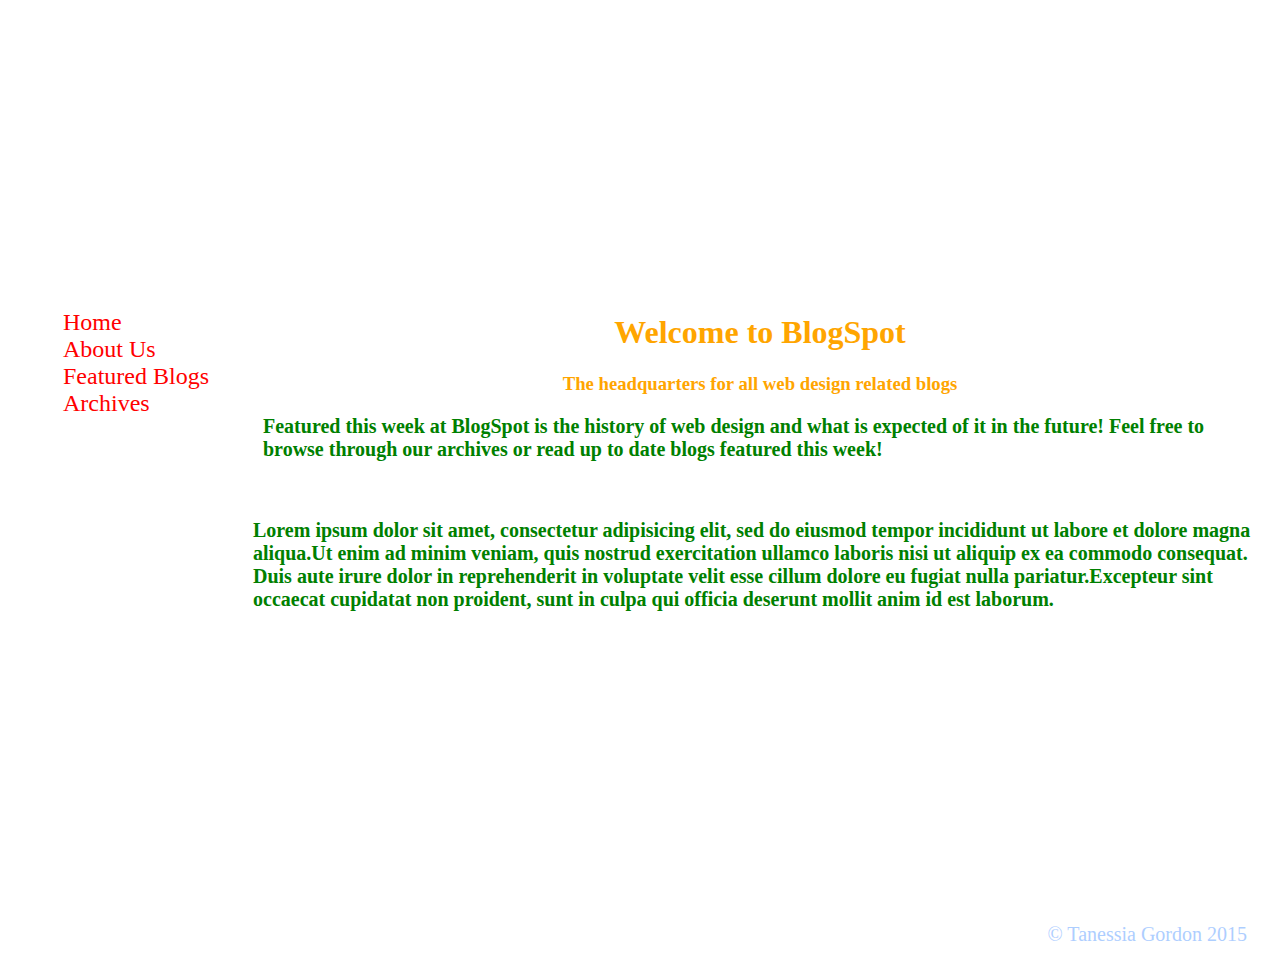
<file: index.html>
<!DOCTYPE html>
<html>
  <head>
    <meta charset="utf-8">
    <title></title>
  </head>
  <link rel="stylesheet" type="text/css" href="Styles/styles.css">
  <body>
    <header></header>
    <aside>
      <nav>
        <ul>
          <li><a href ="index.html">Home</a></li>
          <li><a href="#">About Us</a></li>
          <li><a href= "blog.html">Featured Blogs</a></li>
          <li><a href="#">Archives</a></li>
       </ul>
     </nav>
    </aside>
    <main>
      <h1>Welcome to BlogSpot</h1>
      <h3>The headquarters for all web design related blogs</h3>
      <p> Featured this week at BlogSpot is the history of web design and
        what is expected of it in the future! Feel free to browse through our archives
        or read up to date blogs featured this week!</p><br>
        <p>Lorem ipsum dolor sit amet, consectetur adipisicing elit, sed do eiusmod
          tempor incididunt ut labore et dolore magna aliqua.Ut enim ad minim veniam,
          quis nostrud exercitation ullamco laboris nisi ut aliquip ex ea commodo consequat.
          Duis aute irure dolor in reprehenderit in voluptate velit esse cillum dolore
          eu fugiat nulla pariatur.Excepteur sint occaecat cupidatat non proident,
          sunt in culpa qui officia deserunt mollit anim id est laborum.</p>
      </main>

      <footer>&copy; Tanessia Gordon 2015</footer>



  </body>
</html>
</file>
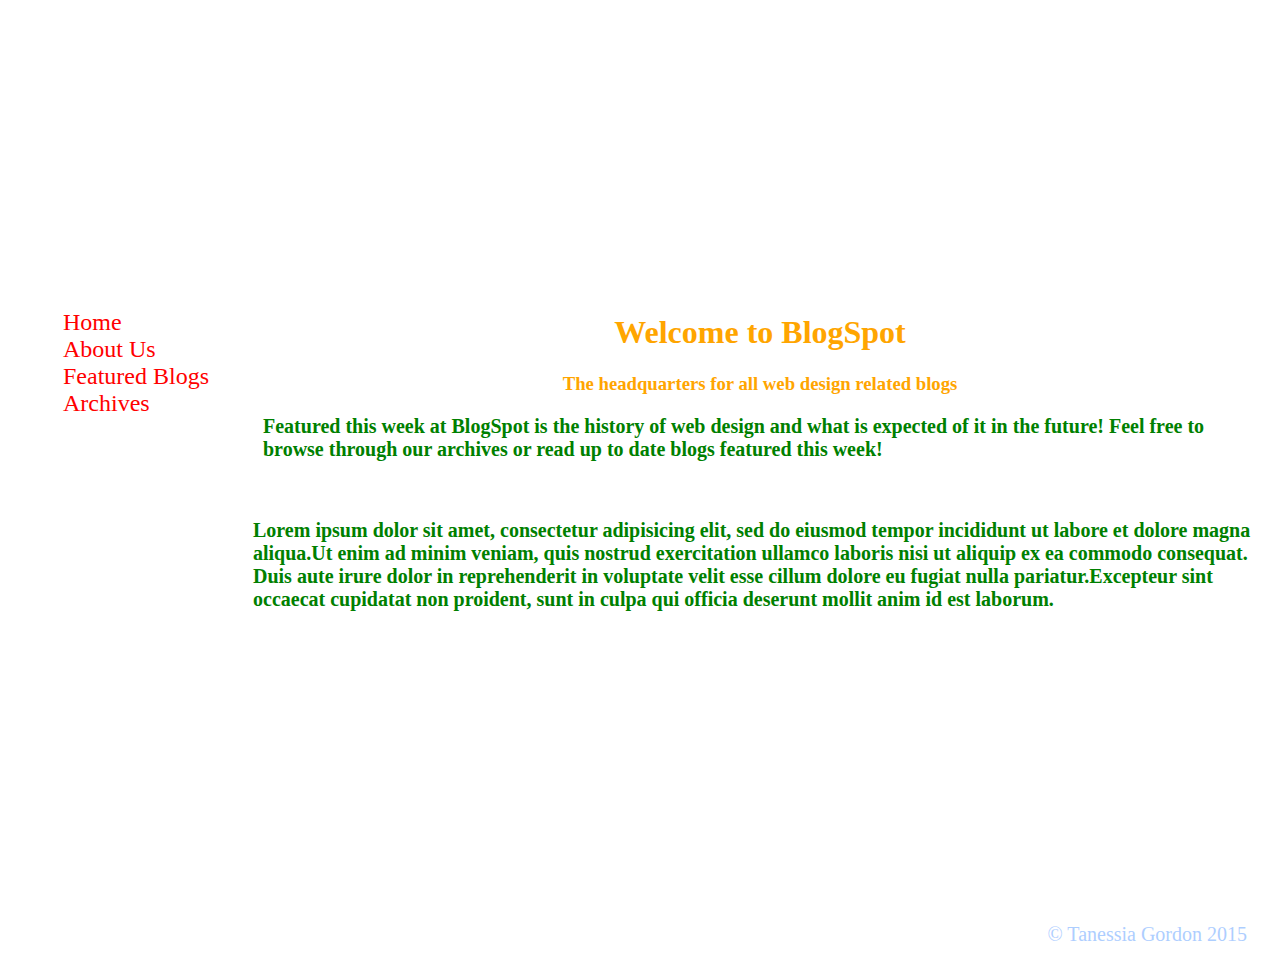
<file: Styles/index.html>
<!DOCTYPE html>
<html>
  <head>
    <meta charset="utf-8">
    <title></title>
  </head>
  <link rel="stylesheet" type="text/css" href="styles.css">
  <body>
    <header></header>
    <aside>
      <nav>
        <ul>
          <li><a href ="index.html">Home</a></li>
          <li><a href="#">About Us</a></li>
          <li><a href= "blog.html">Featured Blogs</a></li>
          <li><a href="#">Archives</a></li>
       </ul>
     </nav>
    </aside>
    <main>
      <h1>Welcome to BlogSpot</h1>
      <h3>The headquarters for all web design related blogs</h3>
      <p> Featured this week at BlogSpot is the history of web design and
        what is expected of it in the future! Feel free to browse through our archives
        or read up to date blogs featured this week!</p><br>
        <p>Lorem ipsum dolor sit amet, consectetur adipisicing elit, sed do eiusmod
          tempor incididunt ut labore et dolore magna aliqua.Ut enim ad minim veniam,
          quis nostrud exercitation ullamco laboris nisi ut aliquip ex ea commodo consequat.
          Duis aute irure dolor in reprehenderit in voluptate velit esse cillum dolore
          eu fugiat nulla pariatur.Excepteur sint occaecat cupidatat non proident,
          sunt in culpa qui officia deserunt mollit anim id est laborum.</p>
      </main>

      <footer>&copy; Tanessia Gordon 2015</footer>



  </body>
</html>
</file>
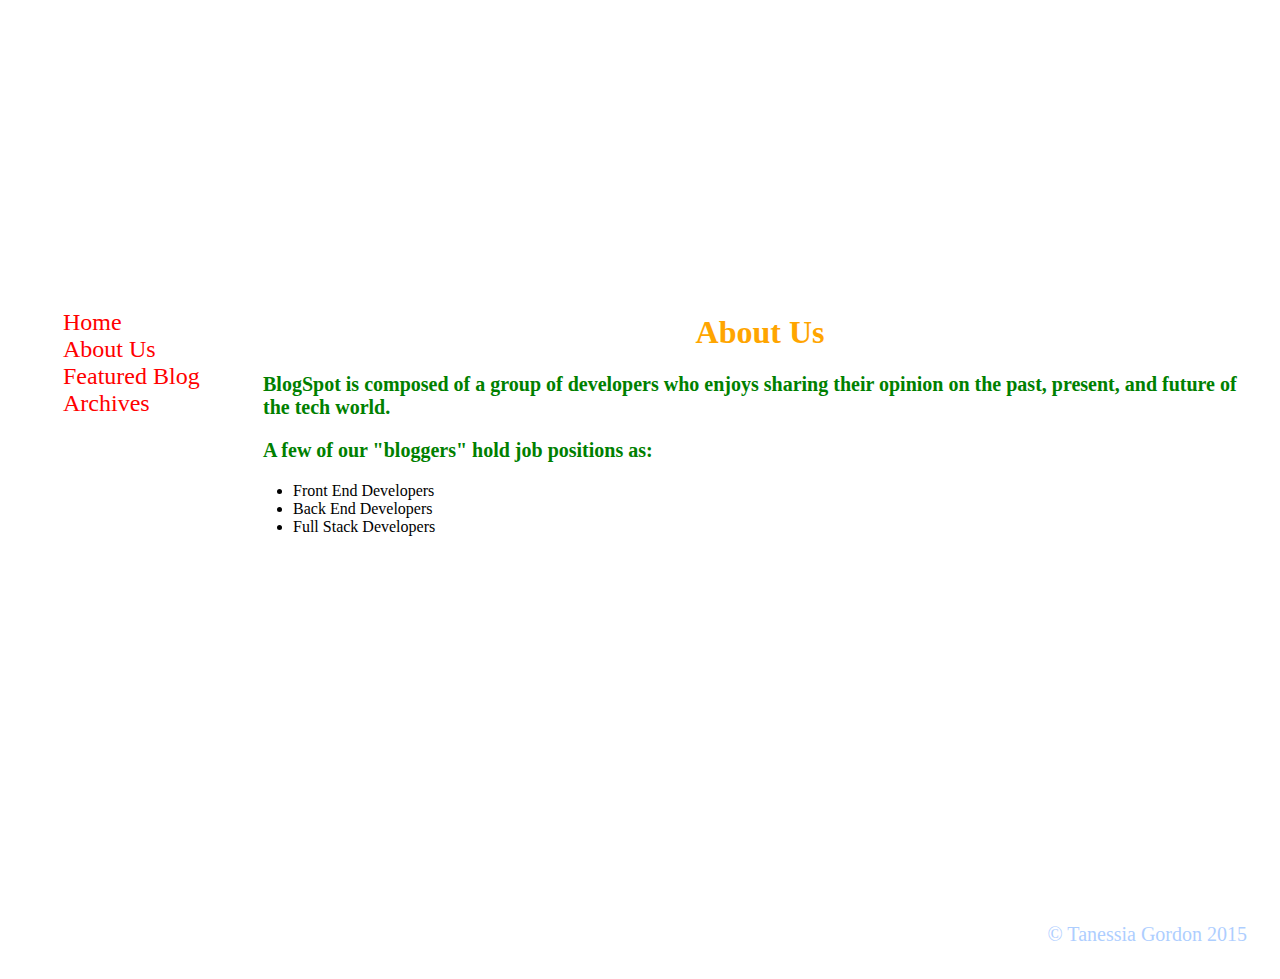
<file: aboutus.html>
<!DOCTYPE html>
<html>
  <head>
    <meta charset="utf-8">
    <title>About Us</title>
  </head>
  <link rel="stylesheet" type="text/css" href="Styles/styles.css">
  <body>
  <header></header>
  <aside>
    <nav>
      <ul>
        <li><a href ="index.html">Home</a></li>
        <li><a href="aboutus.html">About Us</a></li>
        <li><a href= "blog.html">Featured Blog</a></li>
        <li><a href="archives.html">Archives</a></li>
     </ul>
   </nav>
  </aside>
  <main>
  <h1>About Us</h1>
  <p> BlogSpot is composed of a group of developers who enjoys sharing their opinion
    on the past, present, and future of the tech world.</p>
    <p> A few of our "bloggers" hold job positions as:
      <ul class id="list">
        <li>Front End Developers</li>
        <li>Back End Developers</li>
        <li>Full Stack Developers</li>
      </ul>
    </p>
  </main>
  <footer>&copy; Tanessia Gordon 2015</footer>
  </body>
</html>
</file>
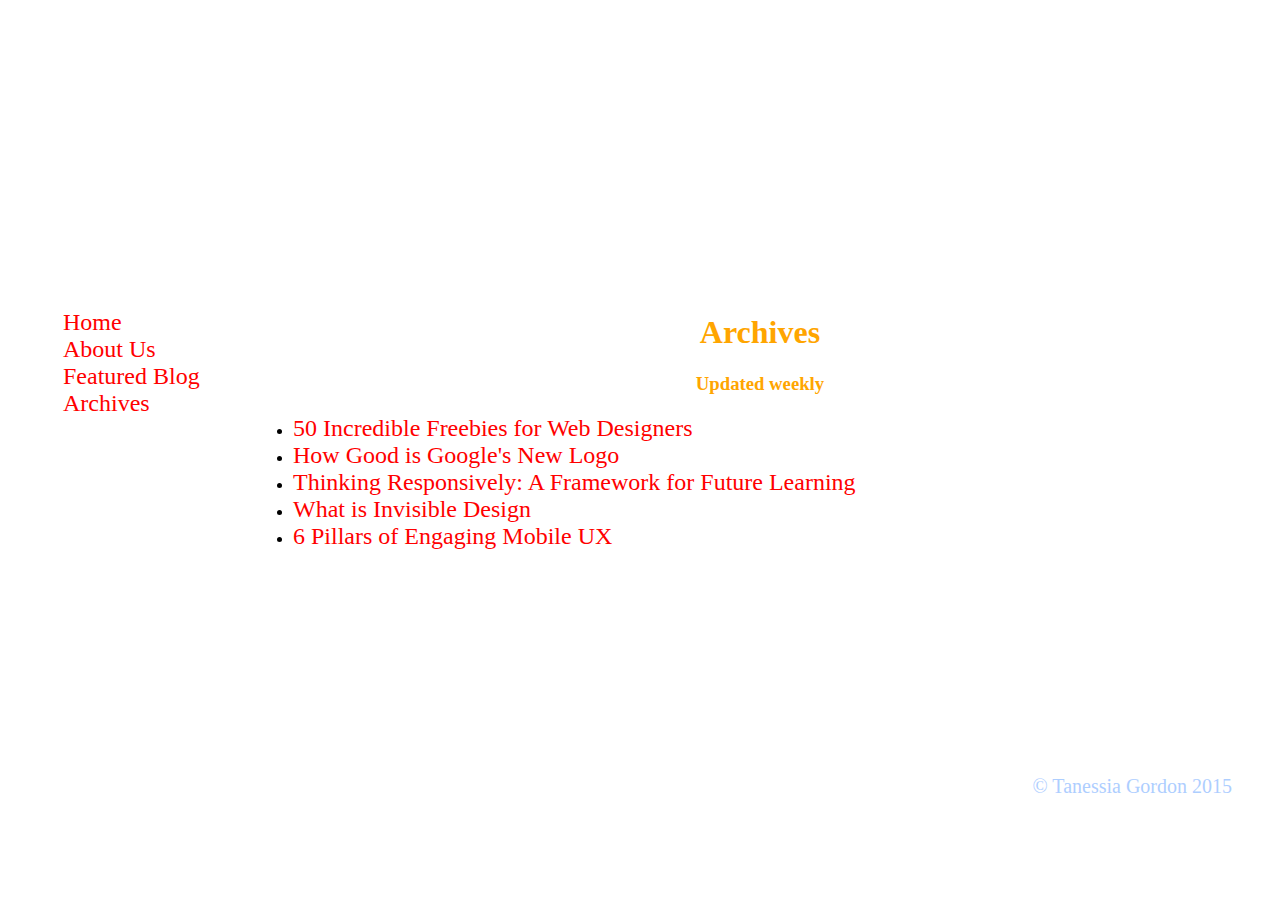
<file: archives.html>
<!DOCTYPE html>
<html>
  <head>
    <meta charset="utf-8">
    <title>Archives</title>
  </head>
  <link rel="stylesheet" type="text/css" href="Styles/styles.css">
  <body>
    <header></header>
    <aside>
      <nav>
        <ul>
          <li><a href ="index.html">Home</a></li>
          <li><a href="aboutus.html">About Us</a></li>
          <li><a href= "blog.html">Featured Blog</a></li>
          <li><a href="archives.html">Archives</a></li>
       </ul>
     </nav>
    </aside>
    <main>
    <h1>Archives</h1>
    <h3>Updated weekly</h3>
    <p>
      <ul>
        <li><a href="http://www.webdesignerdepot.com/2015/09/50-incredible-freebies-for-web-designers-september-2015/">50 Incredible Freebies for Web Designers</a></li>
        <li><a href="http://www.webdesignerdepot.com/2015/09/how-good-is-googles-new-logo/">How Good is Google's New Logo</a></li>
        <li><a href="http://alistapart.com/article/thinking-responsively-a-framework-for-future-learning">Thinking Responsively: A Framework for Future Learning</a></li>
        <li><a href="http://designmodo.com/invisible-design/">What is Invisible Design</a></li>
        <li><a href="http://www.vandelaydesign.com/engaging-mobile-ux/">6 Pillars of Engaging Mobile UX</a></li>
      </ul>
    </p>

    <footer>&copy; Tanessia Gordon 2015</footer>

  </body>
</html>
</file>
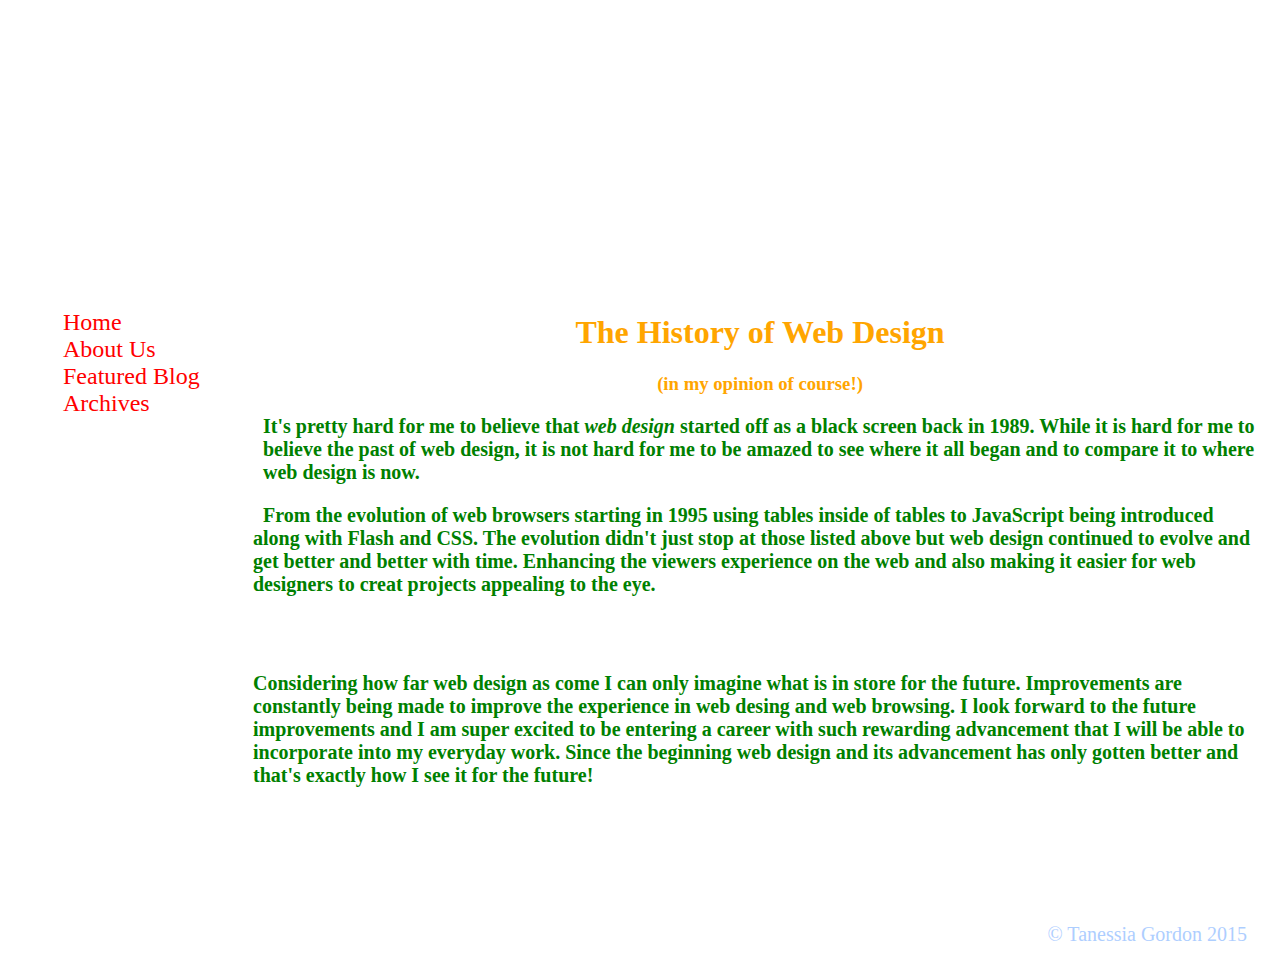
<file: blog.html>
<!DOCTYPE html>
<html>
  <head>
    <meta charset="utf-8">
    <title>Web Design</title>
    <link rel="stylesheet" type="text/css" href="Styles/styles.css">
  </head>
  <body>
    <header>
    </header>
    <aside>
      <nav>
        <ul>
          <li><a href ="index.html">Home</a></li>
          <li><a href="#">About Us</a></li>
          <li><a href= "blog.html">Featured Blog</a></li>
          <li><a href="#">Archives</a></li>
       </ul>
     </nav>
    </aside>

    <main>
      <h1>The History of Web Design</h1>
        <h3>(in my opinion of course!)</h3>
      <p>It's pretty hard for me to believe that <em>web design</em> started off as
    a black screen back in 1989. While it is hard for me to believe the past of
    web design, it is not hard for me to be amazed to see where it all began and
    to compare it to where web design is now.</p>
  <p>From the evolution of web browsers starting in 1995 using tables inside of
    tables to JavaScript being introduced along with Flash and CSS. The evolution
    didn't just stop at those listed above but web design continued to evolve and
    get better and better with time. Enhancing the viewers experience on the web
    and also making it easier for web designers to creat projects appealing to
    the eye.</p><br><br>
  <p>Considering how far web design as come I can only imagine what is in store
    for the future. Improvements are constantly being made to improve the experience
    in web desing and web browsing. I look forward to the future improvements and
    I am super excited to be entering a career with such rewarding advancement
    that I will be able to incorporate into my everyday work. Since the beginning
    web design and its advancement has only gotten better and that's exactly how
    I see it for the future!</p></main>
    <footer>&copy; Tanessia Gordon 2015</footer>




  </body>
</html>
</file>
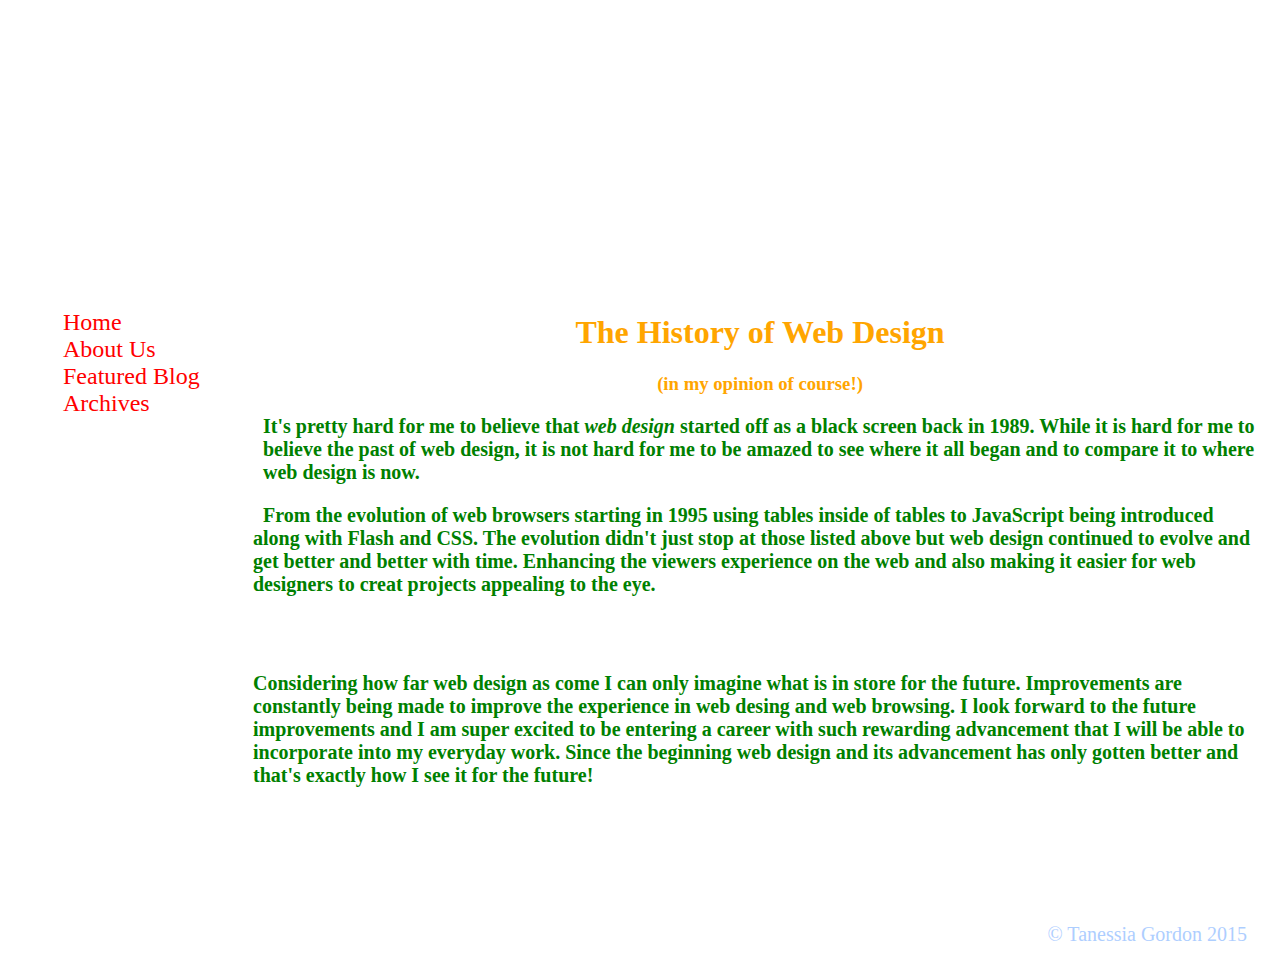
<file: Styles/blog.html>
<!DOCTYPE html>
<html>
  <head>
    <meta charset="utf-8">
    <title>Web Design</title>
    <link rel="stylesheet" type="text/css" href="styles.css">
  </head>
  <body>
    <header>
    </header>
    <aside>
      <nav>
        <ul>
          <li><a href ="index.html">Home</a></li>
          <li><a href="#">About Us</a></li>
          <li><a href= "blog.html">Featured Blog</a></li>
          <li><a href="#">Archives</a></li>
       </ul>
     </nav>
    </aside>

    <main>
      <h1>The History of Web Design</h1>
        <h3>(in my opinion of course!)</h3>
      <p>It's pretty hard for me to believe that <em>web design</em> started off as
    a black screen back in 1989. While it is hard for me to believe the past of
    web design, it is not hard for me to be amazed to see where it all began and
    to compare it to where web design is now.</p>
  <p>From the evolution of web browsers starting in 1995 using tables inside of
    tables to JavaScript being introduced along with Flash and CSS. The evolution
    didn't just stop at those listed above but web design continued to evolve and
    get better and better with time. Enhancing the viewers experience on the web
    and also making it easier for web designers to creat projects appealing to
    the eye.</p><br><br>
  <p>Considering how far web design as come I can only imagine what is in store
    for the future. Improvements are constantly being made to improve the experience
    in web desing and web browsing. I look forward to the future improvements and
    I am super excited to be entering a career with such rewarding advancement
    that I will be able to incorporate into my everyday work. Since the beginning
    web design and its advancement has only gotten better and that's exactly how
    I see it for the future!</p></main>
    <footer>&copy; Tanessia Gordon 2015</footer>




  </body>
</html>
</file>
<file: Styles/styles.css>
body {
  bakground-color: white;
}

header {
  background-image: url(http://www.paydiddy.com/gallery/mobile-e-commerce-websites-the-importance-of-responsiveness-pictures/web-design-services.png);
 background-color: white;
  padding: 30px;
  background-size: %;
  background-position: center;
  margin: 0px;
  height: 210px;
  text-align: center;


}

aside {
  background-color: white;
  float: left;
  padding: 15px;
  margin-right: 25px;
  width: 200px;
  height: 205px;
}

main {
  background-color: white;
  margin-bottom: 10px;
  margin-left: 230px;
  margin-top: 0px;
  padding: 15px;
  padding-bottom: 200px;
  height: 205px;
}

footer {
  background-color: white;
  padding: 25px;
  text-align: right;
  margin-top: 200px;
  color: #5E9EFF;
  font-family: papyrus;
  font-size: 20px;
  opacity: .5;
 }

main p {
  font-size: 20px;
  color: green;
  font-weight: bold;
  font-family:
}

main h1 {
  text-align: center;
  color: orange;
  font-family: Optima;
}

main h3 {
  text-align: center;
  color: orange;
  font-family: papyrus;
}

aside nav ul {
  list-style: none;
}

a:link {
  color: red;
  font-size: 24px;
  font-family: optima;
  text-decoration: none;
 }

a:visited {
  color: orange;

}

a:focus {
  color: #FFCC00;
  background-color: #4D4D4D;
  opacity: .5;
}

a:active {
  color: #0C0
}

a:hover {
  color: red;
  background-color: #4D4D4D;
  opacity: .5;


}
</file>
